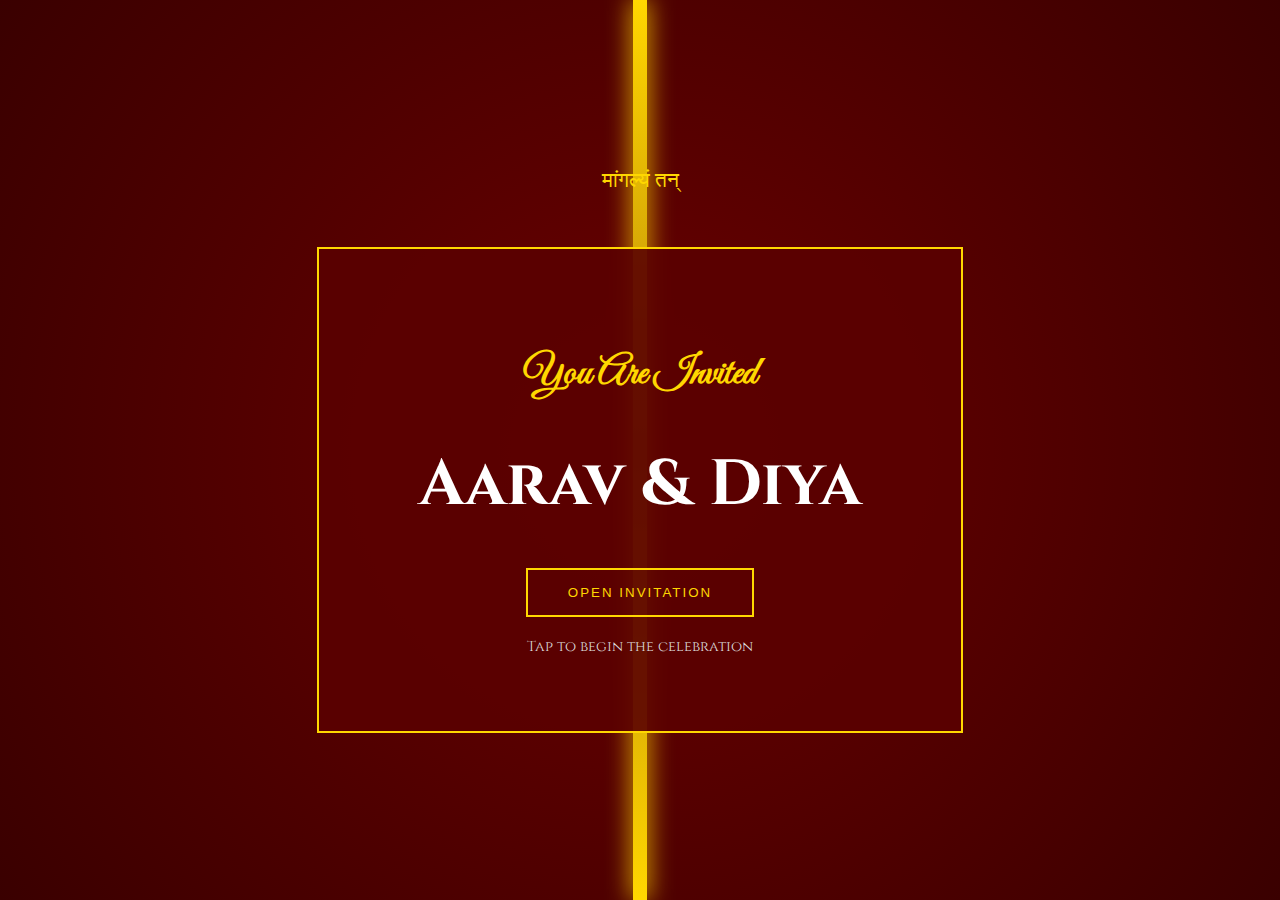
<file: index.html>
<!DOCTYPE html>
<html lang="en">
<head>
<meta charset="UTF-8">
<meta name="viewport" content="width=device-width, initial-scale=1.0">
<title>ShadiVerse | Royal Invitation</title>

<link href="https://fonts.googleapis.com/css2?family=Cinzel:wght@400;600&family=Great+Vibes&display=swap" rel="stylesheet">

<style>

/* ================= GLOBAL ================= */

body{
    margin:0;
    height:100vh;
    overflow:hidden;
    font-family:'Cinzel',serif;
    display:flex;
    justify-content:center;
    align-items:center;
    background: radial-gradient(circle at center,#6b0000,#3a0000);
}

/* ================= GOLD STRIP ================= */

.gold-strip{
    position:absolute;
    width:14px;
    height:100%;
    background:linear-gradient(to bottom,#ffd700,#b8860b,#ffd700);
    left:50%;
    transform:translateX(-50%);
    box-shadow:0 0 25px gold;
}

/* ================= MAIN WRAPPER ================= */

.wrapper{
    position:relative;
    text-align:center;
    z-index:2;
}

/* ================= SANSKRIT SLOGAN ================= */

.sanskrit{
    font-size:1.3rem;
    color:gold;
    margin-bottom:40px;
    min-height:40px;
}

/* ================= INVITE CARD ================= */

.invite-card{
    background:rgba(90,0,0,0.9);
    padding:60px 100px;
    border:2px solid gold;
    position:relative;
}

.script{
    font-family:'Great Vibes',cursive;
    font-size:2.5rem;
    color:gold;
    margin-bottom:20px;
}

.names{
    font-size:4rem;
    color:white;
    margin-bottom:40px;
}

/* ================= BUTTON ================= */

.open-btn{
    padding:15px 40px;
    background:transparent;
    border:2px solid gold;
    color:gold;
    cursor:pointer;
    letter-spacing:2px;
    transition:0.3s;
}

.open-btn:hover{
    background:gold;
    color:#5b0000;
}

.tap{
    margin-top:20px;
    font-size:0.9rem;
    color:#ddd;
}

</style>
</head>

<body>

<div class="gold-strip"></div>

<div class="wrapper">

    <!-- Sanskrit Slogan -->
    <div class="sanskrit">
        <span id="typedSanskrit"></span>
    </div>

    <!-- Invite Box -->
    <div class="invite-card">
        <h3 class="script">You Are Invited</h3>
        <h1 class="names">Aarav & Diya</h1>

        <button class="open-btn" onclick="goToHome()">
            OPEN INVITATION
        </button>

        <p class="tap">Tap to begin the celebration</p>
    </div>

</div>
<audio id="bellSound" src="bell.mp3"></audio>


<script>

/* ================= SANSKRIT TYPING + BELL ================= */

const text = "मांगल्यं तन्तुनानेन धारणीयं मम जीवने। त्वं जीव शरदः शतम्॥";
const target = document.getElementById("typedSanskrit");
const bell = document.getElementById("bellSound");

let index = 0;

function typeSanskrit(){
    if(index < text.length){
        target.innerHTML += text.charAt(index);
        index++;
        setTimeout(typeSanskrit, 60);
    }
}

window.onload = function(){
    // Play bell sound
    bell.play().catch(()=>{});
    
    // Start typing
    typeSanskrit();
};
function goToHome(){
    bell.play();
    setTimeout(()=>{
        window.location.href = "home.html";
    },800);
} 

/* ================= REDIRECT ================= */

function goToHome(){
    window.location.href = "home.html";
}

</script>

</body>
</html>
</file>
